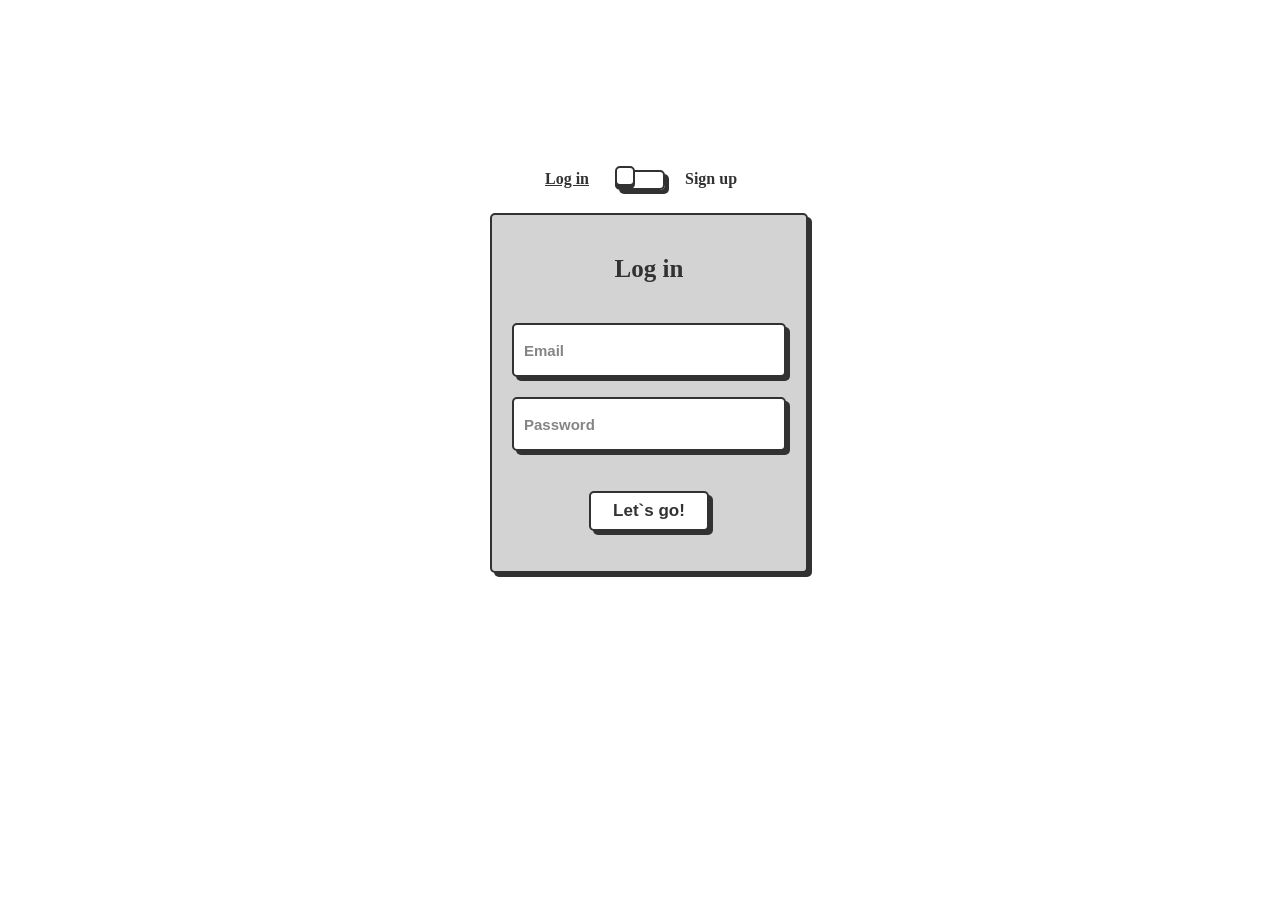
<file: src/pages/login.html>
<!DOCTYPE html>
<html lang="en">
<head>
    <meta charset="UTF-8">
    <meta name="viewport" content="width=device-width, initial-scale=1.0">
    <title>Document</title>
    <link rel="stylesheet" href="../css/loginScreen.css">

</head>
<body>
    <!-- From Uiverse.io by andrew-demchenk0 -->


<div class="background">
    <div class="bg bg1"></div>
    <div class="bg bg2"></div>
    <div class="bg bg3"></div>
    <div class="bg bg4"></div>
    <div class="bg bg5"></div>
    <div class="bg bg6"></div>
</div>

<div class="wrapper">
    <div class="card-switch">
        <label class="switch">
            <input type="checkbox" class="toggle">
            <span class="slider"></span>
            <span class="card-side"></span>
            <div class="flip-card__inner">
                <div class="flip-card__front">
                    <div class="title">Log in</div>
                    <form class="flip-card__form" action="">
                        <input class="flip-card__input" name="email" placeholder="Email" type="email">
                        <input class="flip-card__input" name="password" placeholder="Password" type="password">
                        <button class="flip-card__btn">Let`s go!</button>
                    </form>
                </div>
                <div class="flip-card__back">
                    <div class="title">Sign up</div>
                    <form class="flip-card__form" action="">
                        <input class="flip-card__input" placeholder="Name" type="name">
                        <input class="flip-card__input" name="email" placeholder="Email" type="email">
                        <input class="flip-card__input" name="password" placeholder="Password" type="password">
                        <button class="flip-card__btn">Confirm!</button>
                    </form>
                </div>
            </div>
        </label>
    </div>
</div>
</body>
</html>
</file>
<file: src/css/loginScreen.css>
/* From Uiverse.io by andrew-demchenk0 */
/* ===== BACKGROUND ANIMADO ===== */

body{
    margin: 0;
    overflow: hidden;
}

.background{
    position: fixed;
    inset: 0;
    z-index: -1;
    overflow: hidden;
}

.bg{
    position: absolute;
    inset: 0;

    background-size: cover;
    background-position: center;
    background-repeat: no-repeat;

    opacity: 0;
    transform: scale(1);

    animation:
        fade 24s infinite,
        zoom 24s linear infinite;
}

.bg1{
    background-image: url("../assets/images/Luogo_Askeshire_Kanka.jpeg");
    animation-delay: 0s, 0s;
}

.bg2{
    background-image: url("../assets/images/Pok Mon Sun And Moon A Sub Gallery By Ryuzu.png");
    animation-delay: 6s, 6s;
}

.bg3{
    background-image: url("../assets/images/Pok Mon Sun Moon Anime Intro Wallpaper.png");
    animation-delay: 12s, 12s;
}

.bg4{
    background-image: url("../assets/images/Pokemon Background Wallpaper.jpg");
    animation-delay: 18s, 18s;
}
.bg5{
    background-image: url("../assets/images/Arceus Legendary Pokemon Diamond And Pearl Laptop Full HD 1080p 4k Wallpaper.jpg");
    animation-delay: 24s, 24s;
}
.bg6{
    background-image: url("../assets/images/Pokemon Landscape Wallpaper.jpg");
    animation-delay: 30s, 30s;
}

@keyframes fade {

    0%{
        opacity: 0;
    }

    5%{
        opacity: 1;
    }

    20%{
        opacity: 1;
    }

    25%{
        opacity: 1;
    }

    100%{
        opacity: 0;
    }

}

@keyframes zoom {

    from{
        transform: scale(1);
    }

    to{
        transform: scale(1.08);
    }

}
.wrapper {
    --input-focus: #2d8cf0;
    --font-color: #323232;
    --font-color-sub: #666;
    --bg-color: #fff;
    --bg-color-alt: #666;
    --main-color: #323232;
    /* display: flex; */
    /* flex-direction: column; */
    /* align-items: center; */
}
/* switch card */
.switch {
    position: absolute;
    top: 20%;
    left: 50%;
    transform: translate(-50%, -50%);

    display: flex;
    flex-direction: column;
    justify-content: center;
    align-items: center;
    gap: 30px;

    width: 50px;
    height: 20px;
}

.card-side::before {
    position: absolute;
    content: 'Log in';
    left: -70px;
    top: 0;
    width: 100px;
    text-decoration: underline;
    color: var(--font-color);
    font-weight: 600;
}

.card-side::after {
    position: absolute;
    content: 'Sign up';
    left: 70px;
    top: 0;
    width: 100px;
    text-decoration: none;
    color: var(--font-color);
    font-weight: 600;
}

.toggle {
    opacity: 0;
    width: 0;
    height: 0;
}

.slider {
    box-sizing: border-box;
    border-radius: 5px;
    border: 2px solid var(--main-color);
    box-shadow: 4px 4px var(--main-color);
    position: absolute;
    cursor: pointer;
    top: 0;
    left: 0;
    right: 0;
    bottom: 0;
    background-color: var(--bg-colorcolor);
    transition: 0.3s;
}

.slider:before {
    box-sizing: border-box;
    position: absolute;
    content: "";
    height: 20px;
    width: 20px;
    border: 2px solid var(--main-color);
    border-radius: 5px;
    left: -2px;
    bottom: 2px;
    background-color: var(--bg-color);
    box-shadow: 0 3px 0 var(--main-color);
    transition: 0.3s;
}

.toggle:checked + .slider {
    background-color: var(--input-focus);
}

.toggle:checked + .slider:before {
    transform: translateX(30px);
}

.toggle:checked ~ .card-side:before {
    text-decoration: none;
}

.toggle:checked ~ .card-side:after {
    text-decoration: underline;
}

/* card */

.flip-card__inner {
    width: 300px;
    height: 350px;
    position: relative;
    background-color: transparent;
    perspective: 1000px;
    /* width: 100%;
    height: 100%; */
    text-align: center;
    transition: transform 0.8s;
    transform-style: preserve-3d;
}

.toggle:checked ~ .flip-card__inner {
    transform: rotateY(180deg);
}

.toggle:checked ~ .flip-card__front {
    box-shadow: none;
}

.flip-card__front, .flip-card__back {
    padding: 20px;
    position: absolute;
    display: flex;
    flex-direction: column;
    justify-content: center;
    -webkit-backface-visibility: hidden;
    backface-visibility: hidden;
    background: lightgrey;
    gap: 20px;
    border-radius: 5px;
    border: 2px solid var(--main-color);
    box-shadow: 4px 4px var(--main-color);
}

.flip-card__back {
    width: 100%;
    transform: rotateY(180deg);
}

.flip-card__form {
    display: flex;
    flex-direction: column;
    align-items: center;
    gap: 20px;
}

.title {
    margin: 20px 0 20px 0;
    font-size: 25px;
    font-weight: 900;
    text-align: center;
    color: var(--main-color);
}

.flip-card__input {
    width: 250px;
    height: 40px;
    border-radius: 5px;
    border: 2px solid var(--main-color);
    background-color: var(--bg-color);
    box-shadow: 4px 4px var(--main-color);
    font-size: 15px;
    font-weight: 600;
    color: var(--font-color);
    padding: 5px 10px;
    outline: none;
}

.flip-card__input::placeholder {
    color: var(--font-color-sub);
    opacity: 0.8;
}

.flip-card__input:focus {
    border: 2px solid var(--input-focus);
}

.flip-card__btn:active, .button-confirm:active {
    box-shadow: 0px 0px var(--main-color);
    transform: translate(3px, 3px);
}

.flip-card__btn {
    margin: 20px 0 20px 0;
    width: 120px;
    height: 40px;
    border-radius: 5px;
    border: 2px solid var(--main-color);
    background-color: var(--bg-color);
    box-shadow: 4px 4px var(--main-color);
    font-size: 17px;
    font-weight: 600;
    color: var(--font-color);
    cursor: pointer;
}
</file>
